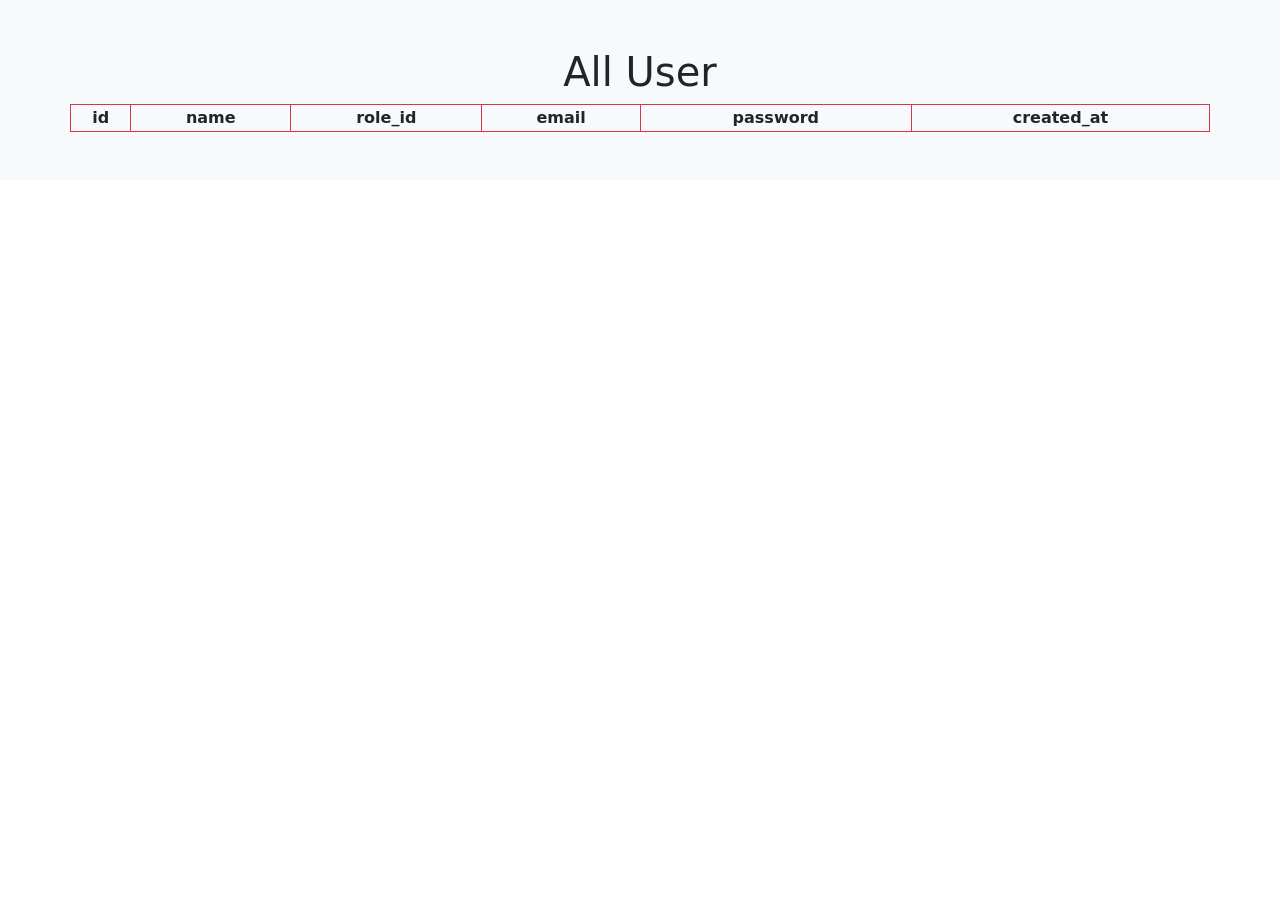
<file: API/abc.html>
<!DOCTYPE html>
<html lang="en">

<head>
    <meta charset="UTF-8">
    <meta name="viewport" content="width=device-width, initial-scale=1.0">
    <link href="https://cdn.jsdelivr.net/npm/bootstrap@5.3.8/dist/css/bootstrap.min.css" rel="stylesheet"
        integrity="sha384-sRIl4kxILFvY47J16cr9ZwB07vP4J8+LH7qKQnuqkuIAvNWLzeN8tE5YBujZqJLB" crossorigin="anonymous">
    <script src="https://cdn.jsdelivr.net/npm/bootstrap@5.3.8/dist/js/bootstrap.bundle.min.js"
        integrity="sha384-FKyoEForCGlyvwx9Hj09JcYn3nv7wiPVlz7YYwJrWVcXK/BmnVDxM+D2scQbITxI"
        crossorigin="anonymous"></script>
    <title>Document</title>
</head>

<body>
    <div class="bg-light py-5">
         <div class="container ">
        <div class="row text-center">
            <!-- <div class="col-md-8"> -->
                <h1>All User</h1>
                <table class="table-bordered border-danger">
                    <thead>
                        <tr>
                            <th>id</th>
                            <th>name</th>
                            <th>role_id</th>
                            <th>email</th>
                            <th>password</th>
                            <th>created_at</th>
                        </tr>
                    </thead>
                    <tbody id="user_table">

                    </tbody>
                </table>
            <!-- </div> -->
        </div>
    </div>

    </div>
   





    <script>

        fetch("http://localhost/MySQL/API/user.php")
            .then(res => res.json())
            .then(data => {
                let users = document.getElementById("user_table");
                let html = "";

                data.users.forEach((user, i) => {
                    i++;
                    html += `
                <tr>
                <td>${i}</td>
                <td>${user.name}</td>
                <td>${user.role_id}</td>
                <td>${user.email}</td>
                <td>${user.password}</td>
                <td>${user.created_at}</td>
            </tr>
                
                
                
                `
                });
                users.innerHTML = html;

            })
            .catch(err => console.log(err));





    </script>
</body>

</html>
</file>
